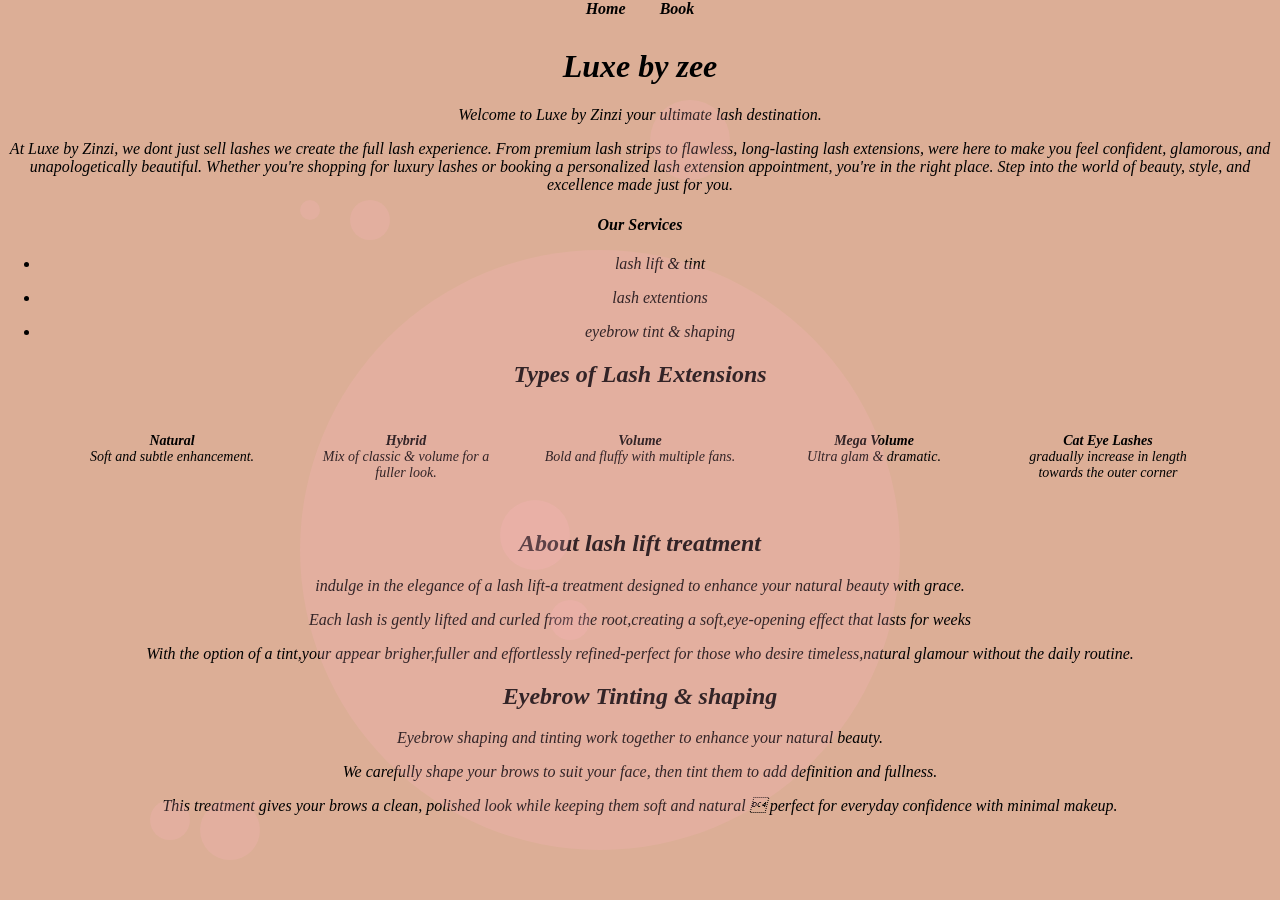
<file: index.html>
<!DOCTYPE html>
<html lang="en"> 
    <head>
        <title>luxe by zee</title>
      <link rel="stylesheet" href="style.css">
      <script src="script.js"></script>
    </head>
    <body class="home">
      <nav class="nav">
      <a href="index.html">Home</a>
      <a href="book.html">Book</a>
      </nav>
      
        <h1>Luxe by zee</h1>
        <p>Welcome to Luxe by Zinzi  your ultimate lash destination.</p>
<p>At Luxe by Zinzi, we dont just sell lashes  we create the full lash experience. From premium lash strips to flawless, long-lasting lash extensions, were here to make you feel confident, glamorous, and unapologetically beautiful. Whether you're shopping for luxury lashes or booking a personalized lash extension appointment, you're in the right place. Step into the world of beauty, style, and excellence  made just for you.</p>

<h4>Our Services</h4>
      
      <ul><li>lash lift & tint</li></ul>
      <ul><li>lash extentions</li></ul>
      <ul><li> eyebrow tint & shaping</li></ul>
      

 <div class="lash-types">
  <h2>Types of Lash Extensions</h2>

  <div class="lash-box">
    <p><strong>Natural</strong><br>Soft and subtle enhancement.</p>
  </div>

  <div class="lash-box">
      <p><strong>Hybrid</strong><br>Mix of classic & volume for a fuller look.</p>
  </div>

  <div class="lash-box">
    <p><strong>Volume</strong><br>Bold and fluffy with multiple fans.</p>
  </div>

  <div class="lash-box">
    <p><strong>Mega Volume</strong><br>Ultra glam & dramatic.</p>
  </div>
  <div class="lash-box">
      <p><strong>Cat Eye Lashes</strong><br>gradually increase in length towards the outer corner<br/></p>
  </div>
</div>
      <h2>About lash lift treatment</h2>
 <p>indulge in the elegance of a lash lift-a treatment designed to enhance your natural beauty with grace.</p><p>Each lash is gently lifted and curled from the root,creating a soft,eye-opening effect that lasts for weeks</p>
<p>With the option of a tint,your appear brigher,fuller and effortlessly refined-perfect for those who desire timeless,natural glamour without the daily routine.</p>
   <h2>Eyebrow Tinting & shaping</h2>
    <p>Eyebrow shaping and tinting work together to enhance your natural beauty.</p> <p>We carefully shape your brows to suit your face, then tint them to add definition and fullness.</p>
 <p>This treatment gives your brows a clean, polished look while keeping them soft and natural  perfect for everyday confidence with minimal makeup.</p>
      
  <P></P>
     <script src="script.js"></script>
      <div class="floating-heart" style="top:200px; left:350px;width:40px; height:40px;"></div>
      <div class="floating-heart" style="top:800px; left:200px;width:60px; height:60px;"></div>
      <div class="floating-heart" style="top:200px; left:300px;width:20px; height:20px;"></div>
      <div class="floating-heart" style="top:250px; left:300px;width:600px; height:600px;"></div>
      <div class="floating-heart" style="top:500px; left:500px;width:70px; height:70px;"></div>
       <div class="floating-heart" style="top:800px; left:150px;width:40px; height:40px;"></div>
       <div class="floating-heart" style="top:600px; left:550px;width:40px; height:40px;"></div>
       <div class="floating-heart" style="top:100px; left:650px;width:80px; height:80px;"></div>
       <div class="floating-heart" style="top:800px; left:250px;width:10px; height:10px;"></div>
      
 </body>
</html>
</file>
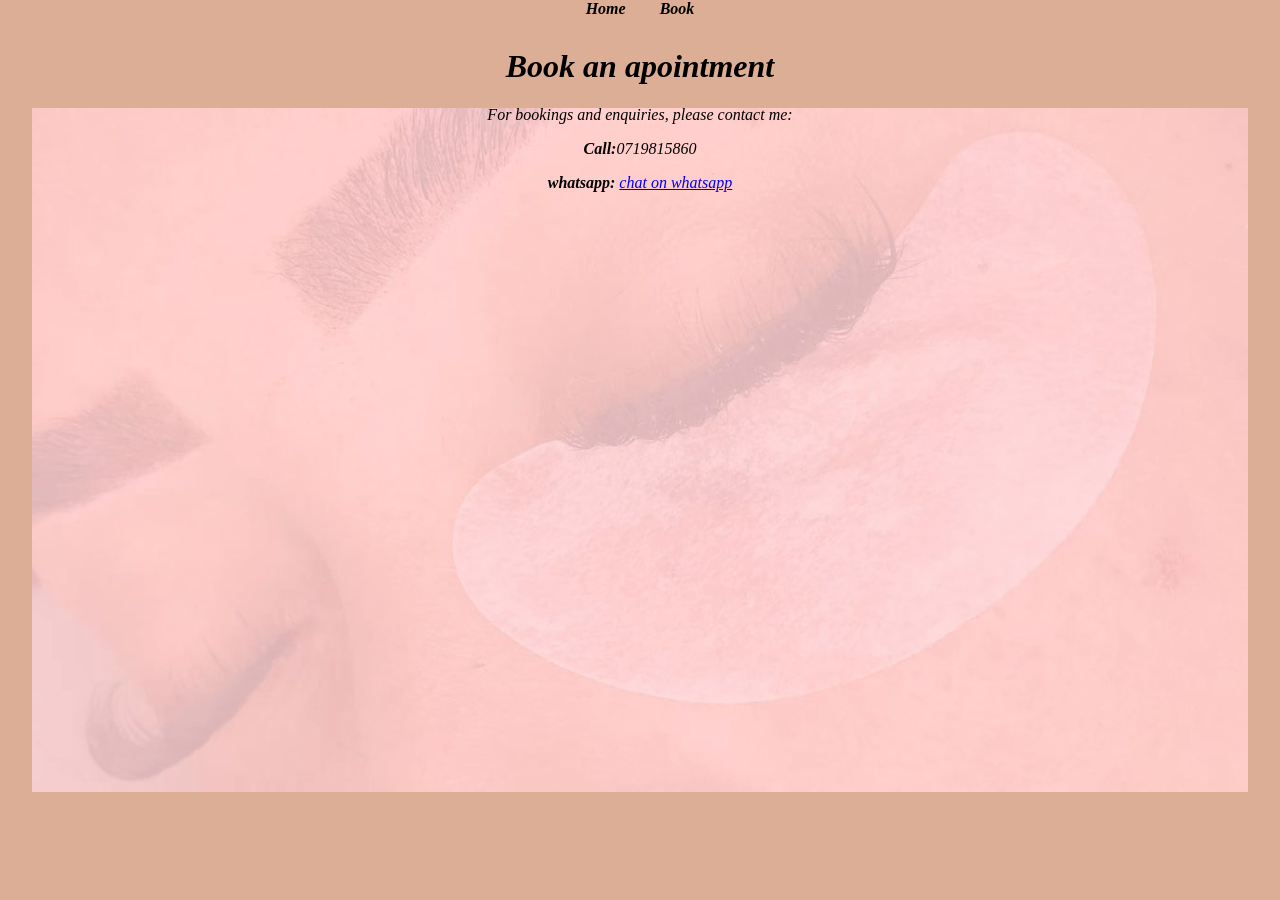
<file: book.html>
<!DOCTYPE html>
<html lang="en">
    <head>
        <meta charset="UTF-8" />
        <title>luxe by zee | Book</title>
        <link rel="stylesheet" href="style.css">
        <style> 
         body {
          background-image:url(images/WhatsApp%20Image%202026-03-19%20at%2001.37.17%20(2).jpeg);
          background-size: cover;
          background-position: center;
          background-repeat: no-repeat;
          }
     </style>
       
    </head>
     <body class="book">
    <nav class="nav">
    <a href="index.html">Home</a>
    <a href="book.html">Book</a>
     </nav>
        
        <h1>Book an apointment</h1>
        <p>For bookings and enquiries, please contact me:</p>
        <p>
       <strong>Call:</strong>0719815860
        </p>
        
        <p>
            <strong>whatsapp:</strong>
            <a href="https://wa.me/27719815860">chat on whatsapp</a>
        </p>
    </body>
</html>
</file>
<file: style.css>
body {
  /*this is your fallout solid color */
  background-color: #DCAE96;
    font-style:italic;
    text-align:center;
  

  background-size: cover;
  background-position: center;
  background-repeat: no-repeat;
  background-attachment: fixed;
  
  margin: 0;
  min-height: 100vh;
  align-items: center;
  justify-content: center;
}
.main container {
  max-width: 1100px;
  margin: 0 auto;
  background: rgba(255,255,0.85);
  padding: 40px;
  border-radius: 2px solid #fD65E5;
  margin-top: 20px;
  box-shadow: 0  0 15px rgba(255,255,255,0.6)
           0 0 5px rgba(212, 175, 55,0.3);
}
      
style
  .lash-types {
    text-align: center;
    font-family: 'arial', sans-serif;
    padding: 20px
  }

  .lash-box {
    display: inline-block;
    width: 200px;
    margin: 15px;
    vertical-align: top;
  }

  .lash-box img {
    width: 100%;
    height: auto;
    border-radius: 10px;
    box-shadow: 0 2px 6px rgba(0,0,0,0.2);
  }

  .lash-box p {
    margin-top: 10px;
    font-size: 14px;
  }
   .booking-com {
      font-family:'ariel' sans-serif;
      text-align:center;
  }
  .nav{
    margin-bottom: 30px;
  }
  
  .nav a {
    margin: 0 15px;
    text-decoration: none; 
    font-weight: bold;
    color: #000;
  }
  .nav a:hover {
    text-decoration: underline;
  }




.fade-in {
  opacity: 0;
  transform: translateY(20px);
  transition: all 0.8s ease;
}

.fade-in.show{
  opacity: 1;
  transform: translateY(0);
}
.floating-heart {
  position: absolute;
  width: 50px;
  height: 50px;
  border-radius: 50%;
  background: rgba(255,182,193,0.2);
  animation: float 6s ease-in-out infinite;
  z-index: 999;
}

.floating-heart  :before,
.floating-heart :after {
  content: '';
  position: absolute;
  width: 50px;
  height: 50px;
  background: #ffb6c1;
  border-radius: 50%;
}
 
.some-class{
 background: linear-gradient(135deg,#fff0f5, #fff4e1);
}

.floating-heart :before{
  top: -25px;
  left:0;
}

.floating-heart :after {
  top:0;
  left:25px;
}


@keyframes float {
  0% { transform: translateY(0)rotate(-45deg); }
  50% { transform: translateY(-20px)rotate(-45deg); }
  100% {transform: translateY(0)rotate(-45deg);}
   
}

.floating-heart:nth-child(1) {animation-duration: 6s; }

.book {
   background-image: url("images/WhatsApp%20Image%202026-03-19%20at%2001.37.17%20(2).jpeg");
   background-size: 95%;
   background-position: center;
   background-repeat: no-repeat;
  
     
  
}
</file>
